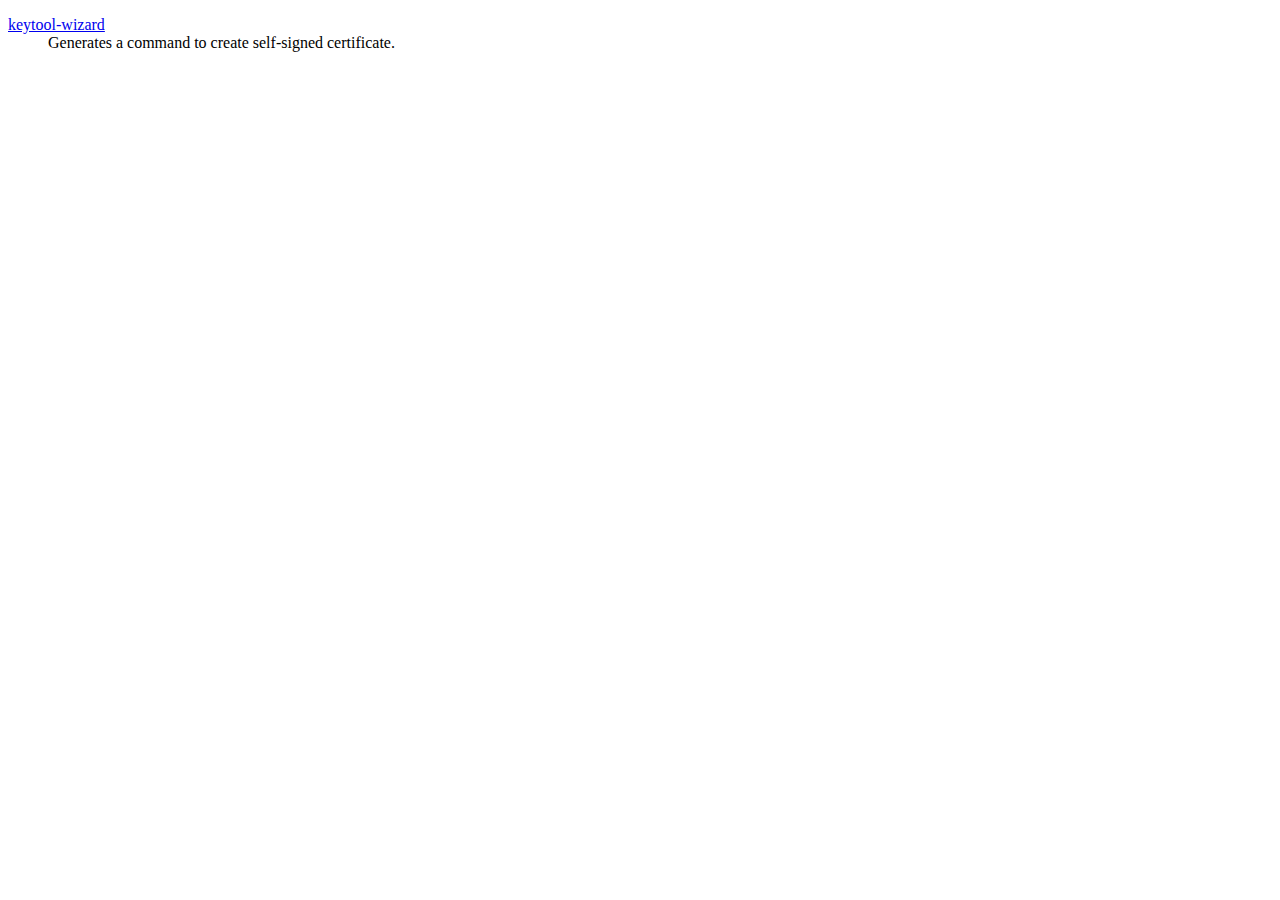
<file: index.html>
<!DOCTYPE html>
<html lang="en">

<head>
    <meta charset="UTF-8">
    <meta name="viewport" content="width=device-width, initial-scale=1.0">
    <title>Utilities by Megha</title>
</head>

<body>
    <dl>
        <dt>
            <a href="keytool-wizard/index.html">keytool-wizard</a>
        </dt>
        <dd>
            Generates a command to create self-signed certificate.
        </dd>
    </dl>
</body>

</html>
</file>
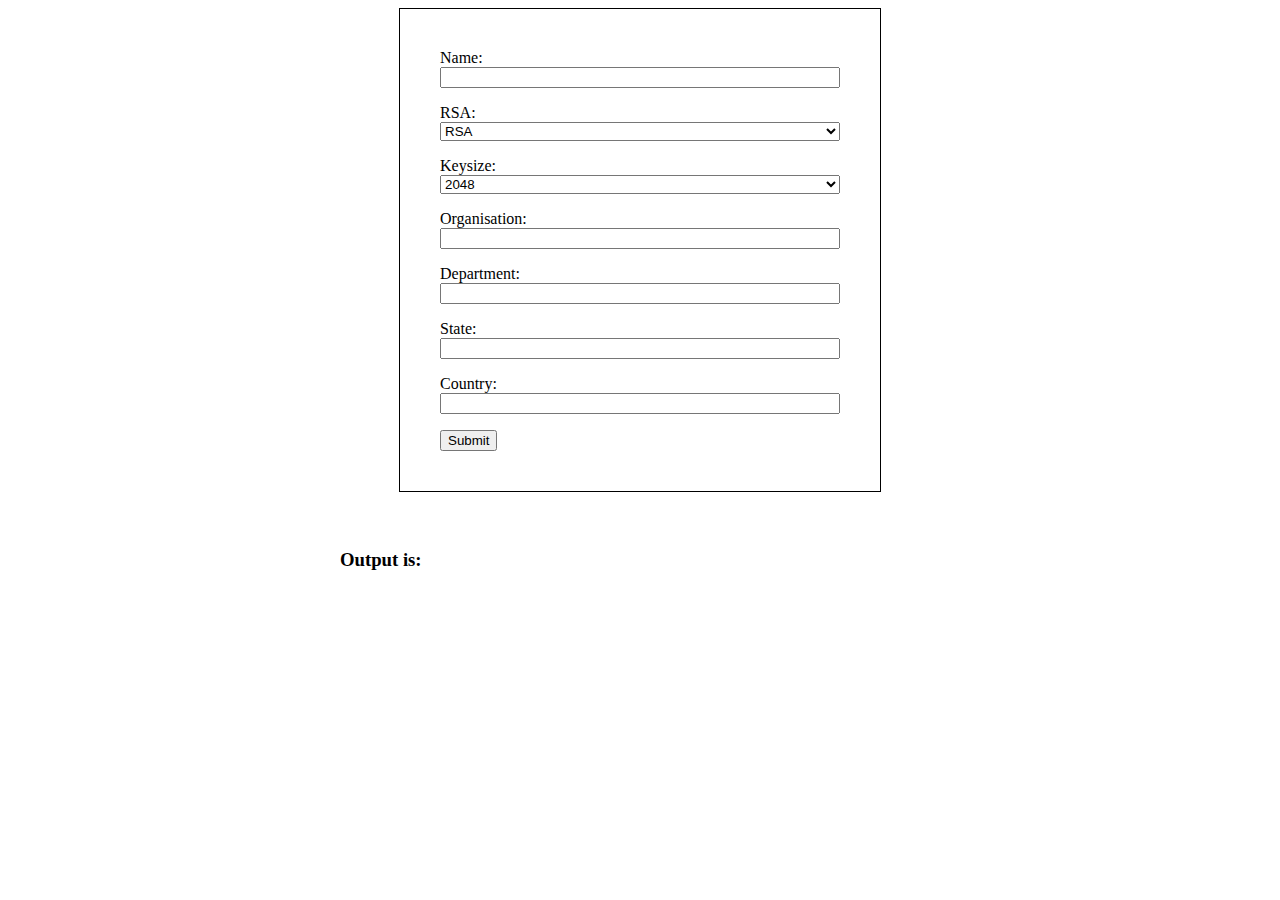
<file: keytool-wizard/index.html>
<!DOCTYPE html>
<html lang="en">

<head>
    <link rel="stylesheet" type="text/css" href="wizard.css">

    <meta charset="UTF-8">
    <meta name="viewport" content="width=>, initial-scale=1.0">
    <title>Document</title>


</head>

<body>
    <form id="form">
        <div class="container" >
            <div >
                <div class="form-group">
                    <label for="cname">Name:</label>
                    <input type="text" id="cname">
                </div>
                <div class="form-group">
                    <label for="rsa">RSA:</label>
                    <select id="rsa">
                        <option value="RSA">RSA</option>
                        <option value="DFA">DFA</option>
                    </select>
                </div>
                <div class="form-group">
                    <label for="rsa">Keysize:</label>
                    <select id="keysize">
                        <option value="2048">2048</option>
                        <option value="4096">4096</option>
                    </select>
                </div>
                <div class="form-group">
                    <label for="rsa">Organisation:</label>
                    <input type="text" id="org">
                </div>
                <div class="form-group">

                    <label for="rsa">Department:</label>
                    <input type="text" id="depart">
                </div>
                <div class="form-group">
                    <label for="rsa">State:</label>
                    <input type="text" id="state">
                </div>
                <div class="form-group">
                    <label for="rsa">Country:</label>
                    <input type="text" id="country">
                </div>
            </div>
            <button type="submit">Submit</button>


        </div>
        <div class="result">
            <h3>Output is:</h3>
            <code class="result" id="spanresult"></code>
        </div>
        </div>
    </form>

    <script>
        document.getElementById("form").addEventListener("submit", function (e) {
            e.preventDefault();
            const cname = document.getElementById("cname").value;
            const org = document.getElementById("org").value;
            const department = document.getElementById("depart").value;
            const state = document.getElementById("state").value;
            const rsa = document.getElementById("rsa").value;
            const keysize = document.getElementById("keysize").value;
            const country = document.getElementById("country").value;
            const result = `keytool -genkey -alias ${cname} -keyalg ${rsa} -keysize ${keysize} -keystore ${cname}.jks -dname "CN=${cname}, O=${org}, L=${department}, ST=${state}, C=${country}" -ext "SAN=dns:${cname}"`;

            //document.getElementById("spanresult").innerHTML = cname;
            document.getElementById('spanresult').textContent = result;
            console.log("success");

        });

    </script>
</body>


</html>
</file>
<file: keytool-wizard/wizard.css>
.container {
    margin:0 auto;
    padding:40px;
    max-width:400px;
    border:1px solid black;
}

.result{
    margin:0 auto;
    padding:20px;
    max-width:600px;
    white-space: pre-line;
}

label,input,select{
    display: block;
    width:100%;
    box-sizing: border-box;

}
.form-group{
    margin-bottom: 16px;

}
</file>
